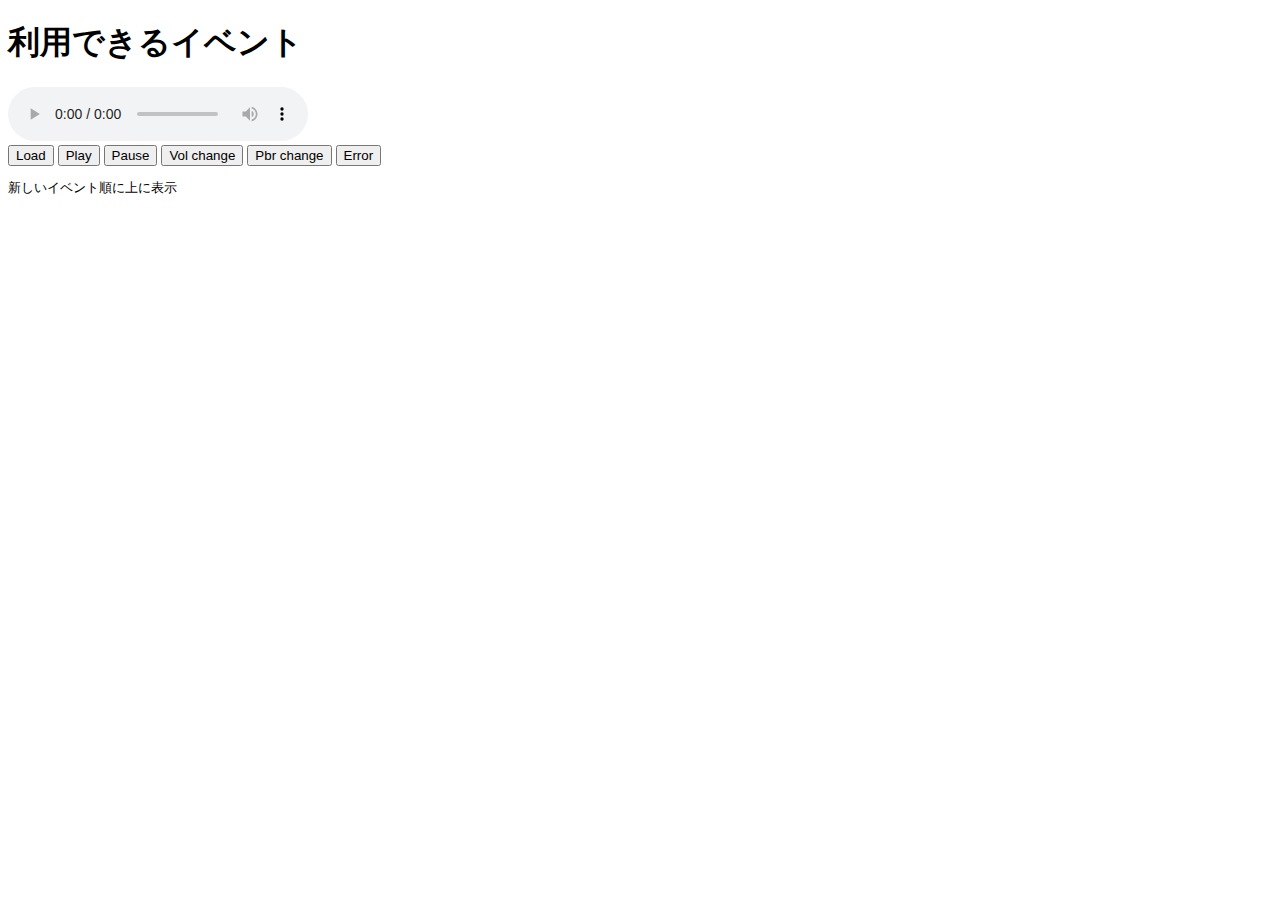
<file: events/index.html>
<!DOCTYPE html>
<html lang="ja">
<head>
<meta charset="UTF-8">
<meta content="width=device-width,minimum-scale=1.0,maximum-scale=1.0,user-scalable=no" name="viewport">
</head>
<body>
<h1>利用できるイベント</h1>
<div id="controls"></div>
<div>
  <button onclick="load()">Load</button>
  <button onclick="play()">Play</button>
  <button onclick="pause()">Pause</button>
  <button onclick="vol()">Vol change</button>
  <button onclick="pbr()">Pbr change</button>
  <button onclick="error()">Error</button>
</div>
<pre id="pre">新しいイベント順に上に表示</pre>
</body>
<script>
var controls = document.getElementById('controls');
var audio = new Audio();
audio.controls = true;
controls.appendChild(audio);

["loadstart","progress","suspend","abort","error","emptied","stalled","loadedmetadata","loadeddata","canplay","canplaythrough","playing","waiting","seeking","seeked","ended","durationchange","timeupdate","play","pause","ratechange","volumechange",""].forEach(function(e) {
  audio.addEventListener(e, function() {
    pre.textContent = e + '\n' + pre.textContent;
  }, false);
});

function load()  { audio.src = './sample.m4a' }
function play()  { audio.play(); }
function pause() { audio.pause(); }
function vol()   { audio.volume = Math.random(0, 1); }
function pbr()   { audio.playbackRate = 0.5; }
function error() { audio.src = ''; }
</script>
</html>
</file>
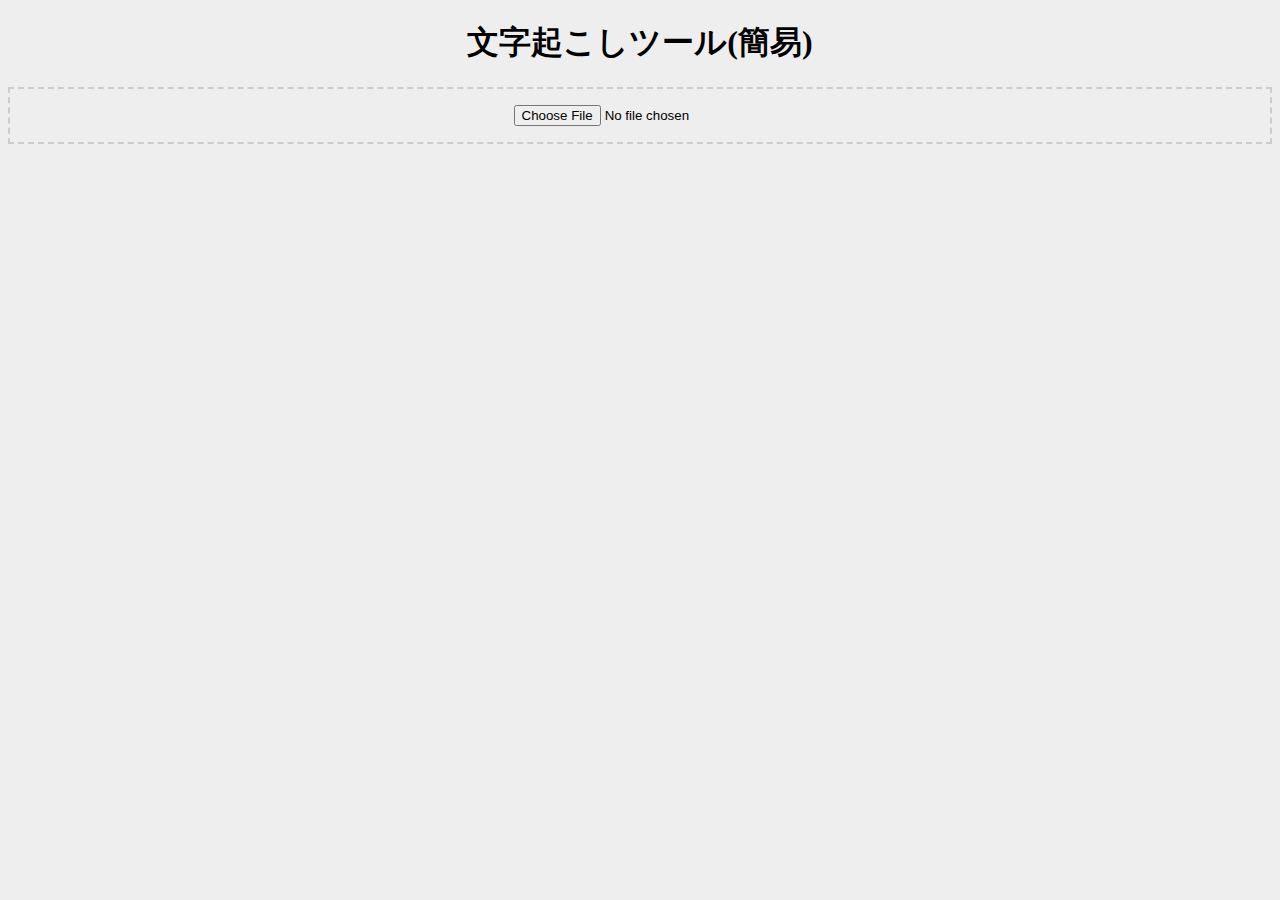
<file: interview/index.html>
<!doctype html>
<html lang="ja">
  <head>
    <meta charset="utf-8">
    <title>Interview</title>
    <meta name="viewport" content="width=device-width, initial-scale=1.0">
    <link rel="stylesheet" href="style.css">
  </head>
  <body>

    <h1>文字起こしツール(簡易)</h1>
    <label class="file-select-wrap">
      <input type="file" id="jsFile">
    </label>
    <div id="jsInterviewUI">
      <div id="jsAudio"></div>
      <div>
        <label><input class="jsFilterRadio" name="filter" type="radio" value="allpass" checked>バイパス</label>
        <label><input class="jsFilterRadio" name="filter" type="radio" value="highpass">低音域カット</label>
      </div>
      <div>
        再生速度:
        <label><input class="jsPBRadio" name="pbrate" type="radio" value="0.5">x 1/2</label>
        <label><input class="jsPBRadio" name="pbrate" type="radio" value="1" checked>x 1</label>
        <label><input class="jsPBRadio" name="pbrate" type="radio" value="2">x 2</label>
      </div>
      <ul class="note-wrap">
        <li>Ctrl + 1: 再生/一時停止</li>
        <li>Ctrl + 2: 5秒もどす</li>
      </ul>
    </div>

    <script src="main.js"></script>
  </body>
</html>
</file>
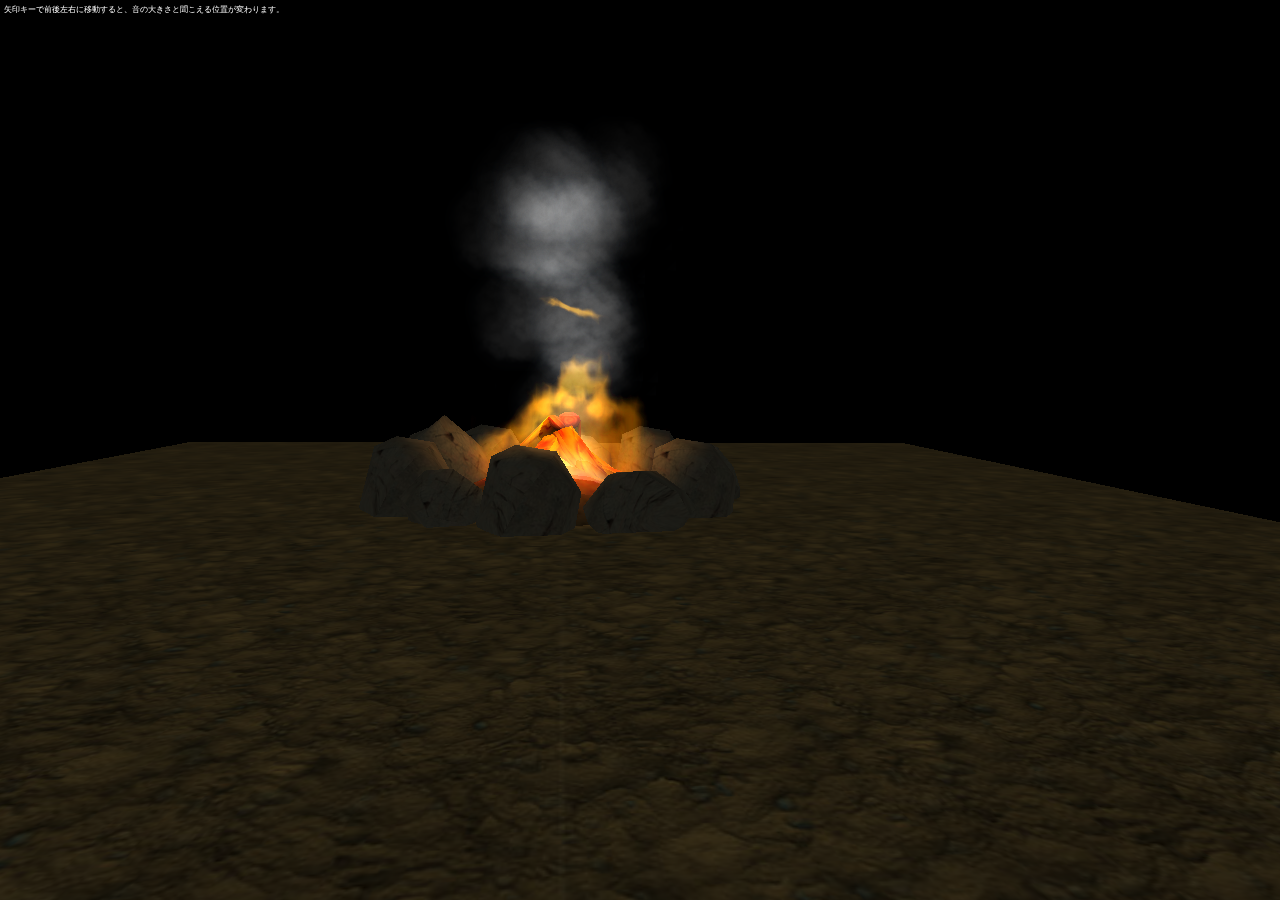
<file: webgl/index.html>
<!doctype html>
<html lang="ja">
  <head>
    <meta charset="utf-8">
    <title>WebGL x Web Audio API</title>
    <meta name="viewport" content="width=device-width, initial-scale=1.0">
    <link rel="stylesheet" href="style.css">
  </head>
  <body>
    <div class="info">
      矢印キーで前後左右に移動すると、音の大きさと聞こえる位置が変わります。
    </div>
    <script src="three.js"></script>
    <script src="volumetric-fire.js"></script>
    <script type="x-shader/x-vertex" id="smoke-vertexshader">
      attribute float shift;
      uniform float time;
      uniform float size;
      uniform float lifetime;
      uniform float projection;
      varying float progress;

      float cubicOut( float t ) {
        float f = t - 1.0;
        return f * f * f + 1.0;
      }

      void main () {
        progress = fract( time * 2. / lifetime + shift );
        float eased = cubicOut( progress );
        vec3 pos = vec3( position.x * eased, position.y * eased, position.z );
        gl_Position = projectionMatrix * modelViewMatrix * vec4( pos, 1. );
        gl_PointSize = ( projection * size ) / gl_Position.w;
      }
    </script>
    <script type="x-shader/x-fragment" id="smoke-fragmentshader">
      uniform sampler2D texture;
      varying float progress;

      void main() {
        vec3 color = vec3( 1. );
        gl_FragColor = texture2D( texture, gl_PointCoord ) * vec4( color, .3 * ( 1. - progress ) );
      }
    </script>
    <script src="visual.js"></script>
    <script src="audio.js"></script>
  </body>
</html>
</file>
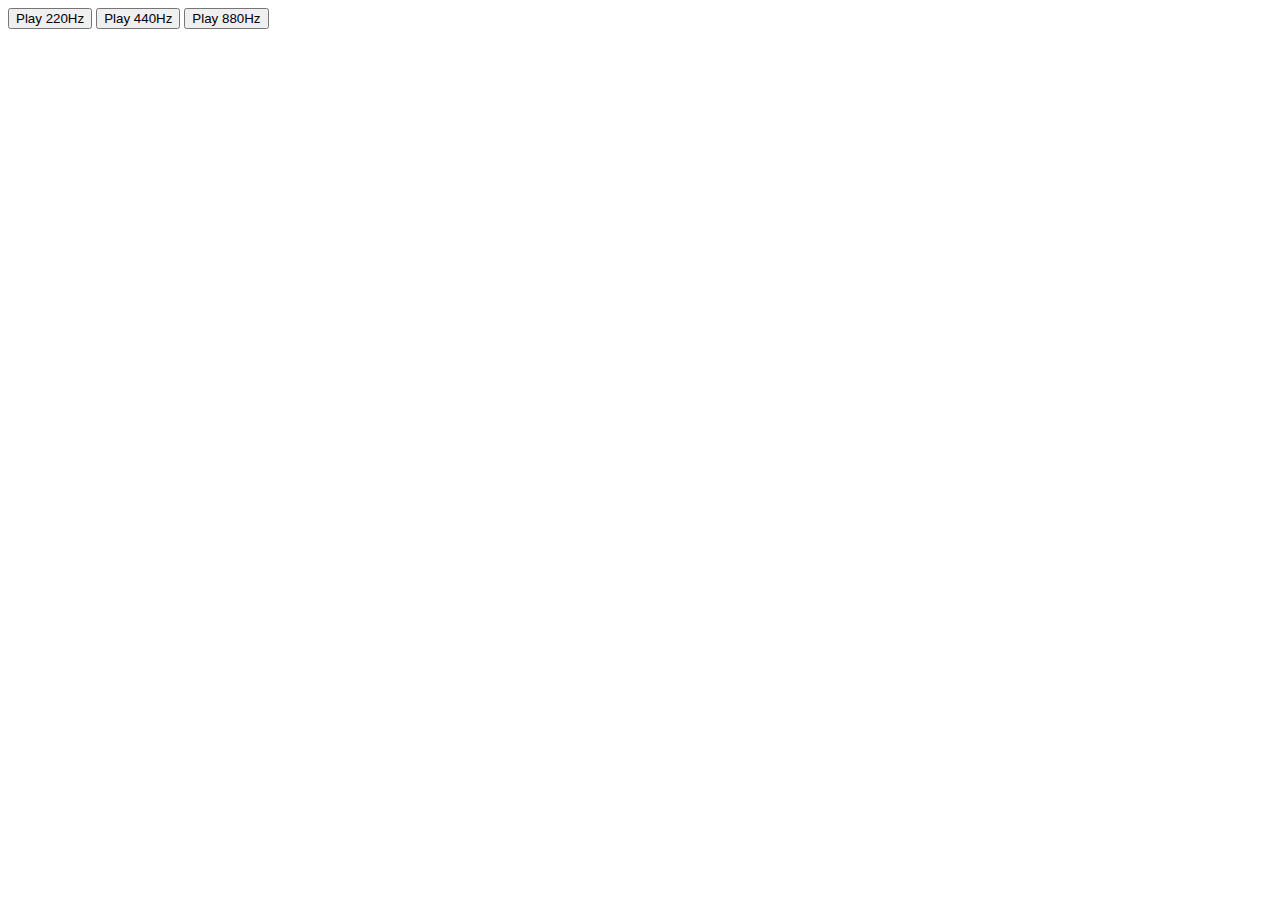
<file: 4_demo/osc/index.html>
<!doctype html>
<html lang="ja">
  <head>
    <meta charset="utf-8">
    <title>oscillator</title>
    <meta name="viewport" content="width=device-width, initial-scale=1.0">
    <link rel="stylesheet" href="styles.css">
  </head>
  <body>

    <button class="jsBtn" data-freq="220">Play 220Hz</button>
    <button class="jsBtn" data-freq="440">Play 440Hz</button>
    <button class="jsBtn" data-freq="880">Play 880Hz</button>

    <script src="main.js"></script>
  </body>
</html>
</file>
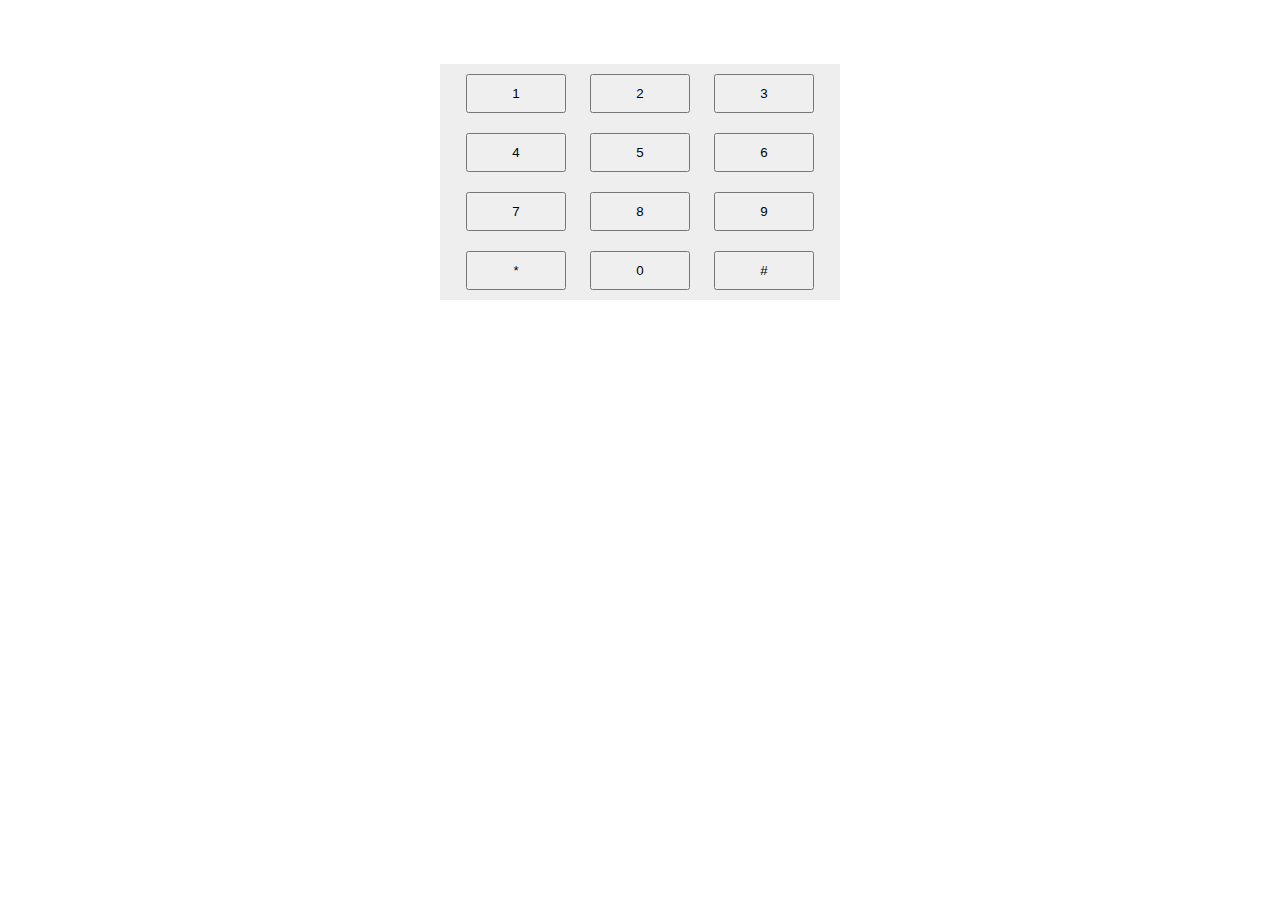
<file: 4_demo/osc2/index.html>
<!doctype html>
<html lang="ja">
  <head>
    <meta charset="utf-8">
    <title>oscillator</title>
    <meta name="viewport" content="width=device-width, initial-scale=1.0">
    <link rel="stylesheet" href="styles.css">
  </head>
  <body>

    <div class="tel-wrap">
      <button class="jsBtn tel-wrap__item" data-key="1">1</button>
      <button class="jsBtn tel-wrap__item" data-key="2">2</button>
      <button class="jsBtn tel-wrap__item" data-key="3">3</button>
      <button class="jsBtn tel-wrap__item" data-key="4">4</button>
      <button class="jsBtn tel-wrap__item" data-key="5">5</button>
      <button class="jsBtn tel-wrap__item" data-key="6">6</button>
      <button class="jsBtn tel-wrap__item" data-key="7">7</button>
      <button class="jsBtn tel-wrap__item" data-key="8">8</button>
      <button class="jsBtn tel-wrap__item" data-key="9">9</button>
      <button class="jsBtn tel-wrap__item" data-key="*">*</button>
      <button class="jsBtn tel-wrap__item" data-key="0">0</button>
      <button class="jsBtn tel-wrap__item" data-key="#">#</button>
    </div>

    <script src="main.js"></script>
  </body>
</html>
</file>
<file: interview/style.css>
html, body { background-color: #eee; }
body { text-align: center; }

.file-select-wrap {
  display: block;
  padding: 1em;
  margin-bottom: 1em;
  border: 2px dashed #ccc;
}

.note-wrap {
  font-size: 0.5em;
  text-align: left;
}
</file>
<file: webgl/style.css>
body{padding:0;margin:0;}
canvas{display:block;}
.info {
  position: absolute;
  padding: 4px;
  color: #fff;
  font-size: .5em;
}
</file>
<file: 4_demo/osc/styles.css>
* {}
</file>
<file: 4_demo/osc2/styles.css>
.tel-wrap {
  width: 400px;
  margin: 4em auto;
  background-color: #eee;
  text-align: center;
}

.tel-wrap__item {
  width: 100px;
  padding: 10px;
  margin: 10px;
}
</file>
